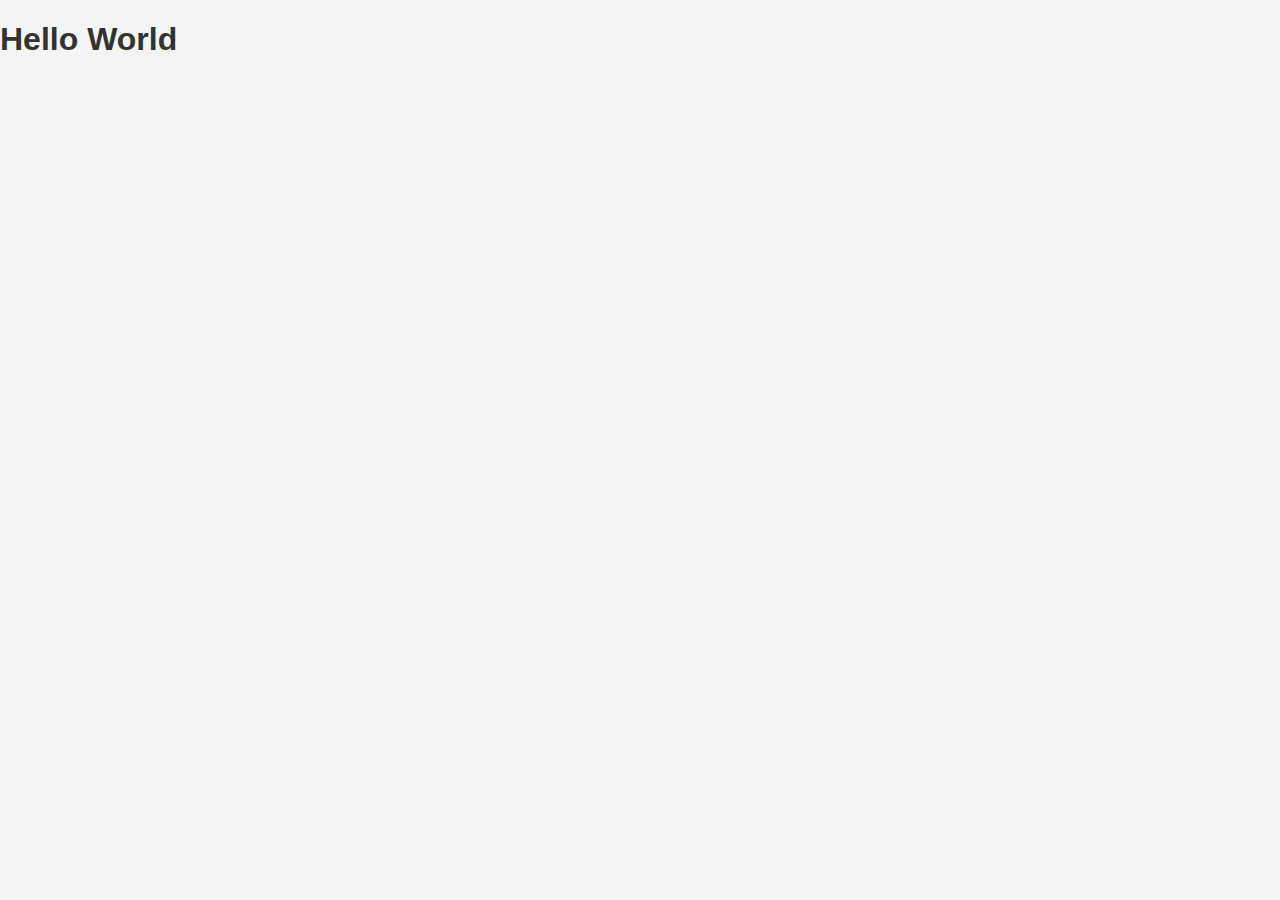
<file: Helloworld.html>
<!DOCTYPE html>
<html lang="en">
<head>
<meta charset="UTF-8">
<meta name="viewport" content="width=device-width, initial-scale=1.0">
<title>Test</title>
<link rel="stylesheet" href="style.css">
</head>
<body>
<h1>Hello World</h1>
</body>
</html>
</file>
<file: style.css>
/* General Styles */
body {
  margin: 0;
  font-family: Arial, sans-serif;
  background-color: #f4f4f4;
  color: #333;
}

.section {
  max-width: 900px;
  margin: auto;
  padding: 2rem;
}

/* Navbar */
.navbar {
  position: sticky;
  top: 0;
  background: #222;
  padding: 0.5rem 0;
  z-index: 1000;
}

.navbar ul {
  display: flex;
  justify-content: center;
  list-style: none;
  padding: 0;
  margin: 0;
}

.navbar li {
  margin: 0 1rem;
}

.navbar a {
  color: white;
  text-decoration: none;
  font-weight: bold;
}

.navbar a:hover {
  text-decoration: underline;
}

/* Hero */
.hero {
  text-align: center;
  background: white;
}

.profile-img {
  width: 150px;
  height: 150px;
  border-radius: 50%;
  border: 4px solid #222;
  object-fit: cover;
}

.intro {
  max-width: 600px;
  margin: 1rem auto;
}

/* Contact */
.contact a {
  color: #0066cc;
}

/* Research */
.research-item {
  background: white;
  padding: 1rem;
  margin: 1rem 0;
  display: flex;
  align-items: center;
  gap: 1rem;
  border-radius: 8px;
}

.research-item img {
  width: 200px;
  height: auto;
  border-radius: 8px;
}

.fade-in {
  opacity: 0;
  transform: translateY(20px);
  transition: opacity 0.8s ease-out, transform 0.8s ease-out;
}

.fade-in.visible {
  opacity: 1;
  transform: translateY(0);
}

/* Footer */
footer {
  background: #222;
  color: white;
  text-align: center;
  padding: 1rem;
}
</file>
